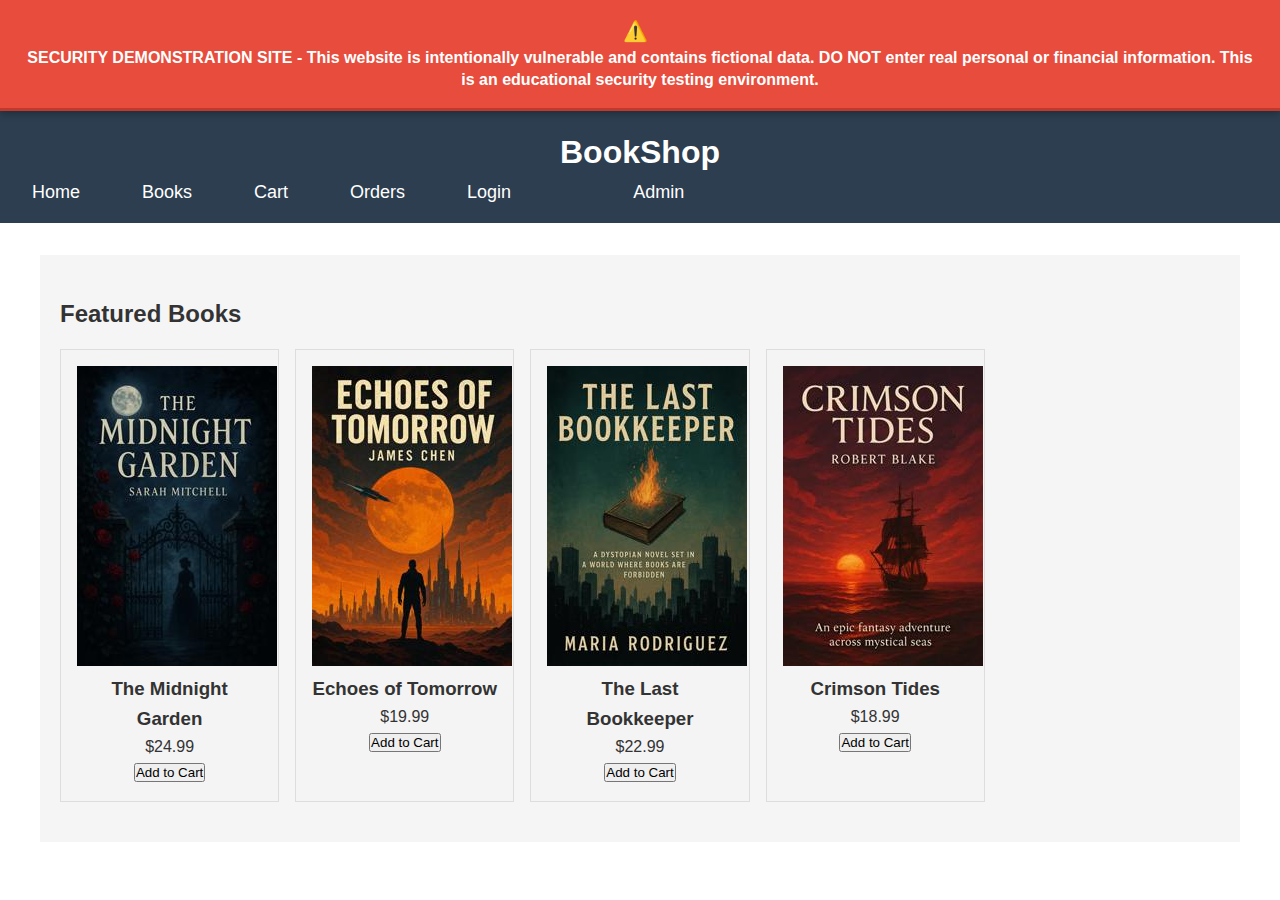
<file: index.html>
<!DOCTYPE html>
<html lang="en">
<head>
    <meta charset="UTF-8">
    <meta name="viewport" content="width=device-width, initial-scale=1.0">
    <title>BookShop - Online Book Store</title>
    <link rel="stylesheet" href="style.css">
</head>
<body>
<div class="security-warning-banner">
    <span class="warning-icon">⚠️</span>
    <span class="warning-text">
        <strong>SECURITY DEMONSTRATION SITE</strong> - This website is intentionally vulnerable and contains fictional data. 
        DO NOT enter real personal or financial information. This is an educational security testing environment.
    </span>
</div>
    <header>
        <h1>BookShop</h1>
        <nav>
            <ul class="nav-list" id="main-nav">
                <li><a href="index.html">Home</a></li>
                <li><a href="books.php">Books</a></li>
                <li><a href="cart.php">Cart</a></li>
                <li><a href="orders.php">Orders</a></li>
                <li><a href="login.php" id="login-link">Login</a></li>
                <li><a href="account.php" id="account-link" style="display: none;">My Account</a></li>
                <li><a href="logout.php" id="logout-link" style="display: none;">Logout</a></li>
                <li id="welcome-user" style="display: none; color: #27ae60;"></li>
                <li><a href="admin/login.php">Admin</a></li>
            </ul>
        </nav>
    </header>
    
    <main>
        <div id="user-welcome" style="display: none; background: #d4edda; padding: 10px; text-align: center; color: #155724; margin-bottom: 20px;">
            Welcome back, <span id="username-display"></span>!
        </div>
        
        <section id="featured">
            <h2>Featured Books</h2>
            <div id="book-list" class="book-grid">
                <!-- Books will be loaded here -->
            </div>
        </section>
    </main>
    
    <script>
        // Check login state on page load
        function checkLoginState() {
            // Check if user is logged in (this would normally check a session)
            // For now, we'll use localStorage to simulate session state
            const isLoggedIn = localStorage.getItem('userLoggedIn');
            const username = localStorage.getItem('username');
            
            if (isLoggedIn === 'true' && username) {
                // User is logged in - show account links
                document.getElementById('login-link').style.display = 'none';
                document.getElementById('account-link').style.display = 'block';
                document.getElementById('logout-link').style.display = 'block';
                document.getElementById('user-welcome').style.display = 'block';
                document.getElementById('username-display').textContent = username;
            } else {
                // User is not logged in - show login link
                document.getElementById('login-link').style.display = 'block';
                document.getElementById('account-link').style.display = 'none';
                document.getElementById('logout-link').style.display = 'none';
                document.getElementById('user-welcome').style.display = 'none';
            }
        }

        // Sample book data (this would normally come from your database)
        const featuredBooks = [
            { title: "The Midnight Garden", price: 24.99, image: "midnight-garden.jpg" },
            { title: "Echoes of Tomorrow", price: 19.99, image: "echoes-tomorrow.jpg" },
            { title: "The Last Bookkeeper", price: 22.99, image: "last-bookkeeper.jpg" },
            { title: "Crimson Tides", price: 18.99, image: "crimson-tides.jpg" }
        ];

        function loadFeaturedBooks() {
            const bookList = document.getElementById('book-list');
            let html = '';
            
            featuredBooks.forEach(book => {
                html += `
                    <div class="book-card">
                        <img src="images/${book.image}" alt="${book.title}" onerror="this.src='images/default-book.jpg'">
                        <h3>${book.title}</h3>
                        <p class="price">$${book.price.toFixed(2)}</p>
                        <button class="add-to-cart-btn" onclick="addToCart('${book.title}', ${book.price})">Add to Cart</button>
                    </div>
                `;
            });
            
            bookList.innerHTML = html;
        }

        function addToCart(title, price) {
            let cart = JSON.parse(localStorage.getItem('cart') || '[]');
            cart.push({title: title, price: price});
            localStorage.setItem('cart', JSON.stringify(cart));
            alert(title + ' added to cart!');
        }

        // Load content when page loads
        document.addEventListener('DOMContentLoaded', function() {
            checkLoginState();
            loadFeaturedBooks();
        });
    </script>
</body>
</html>
</file>
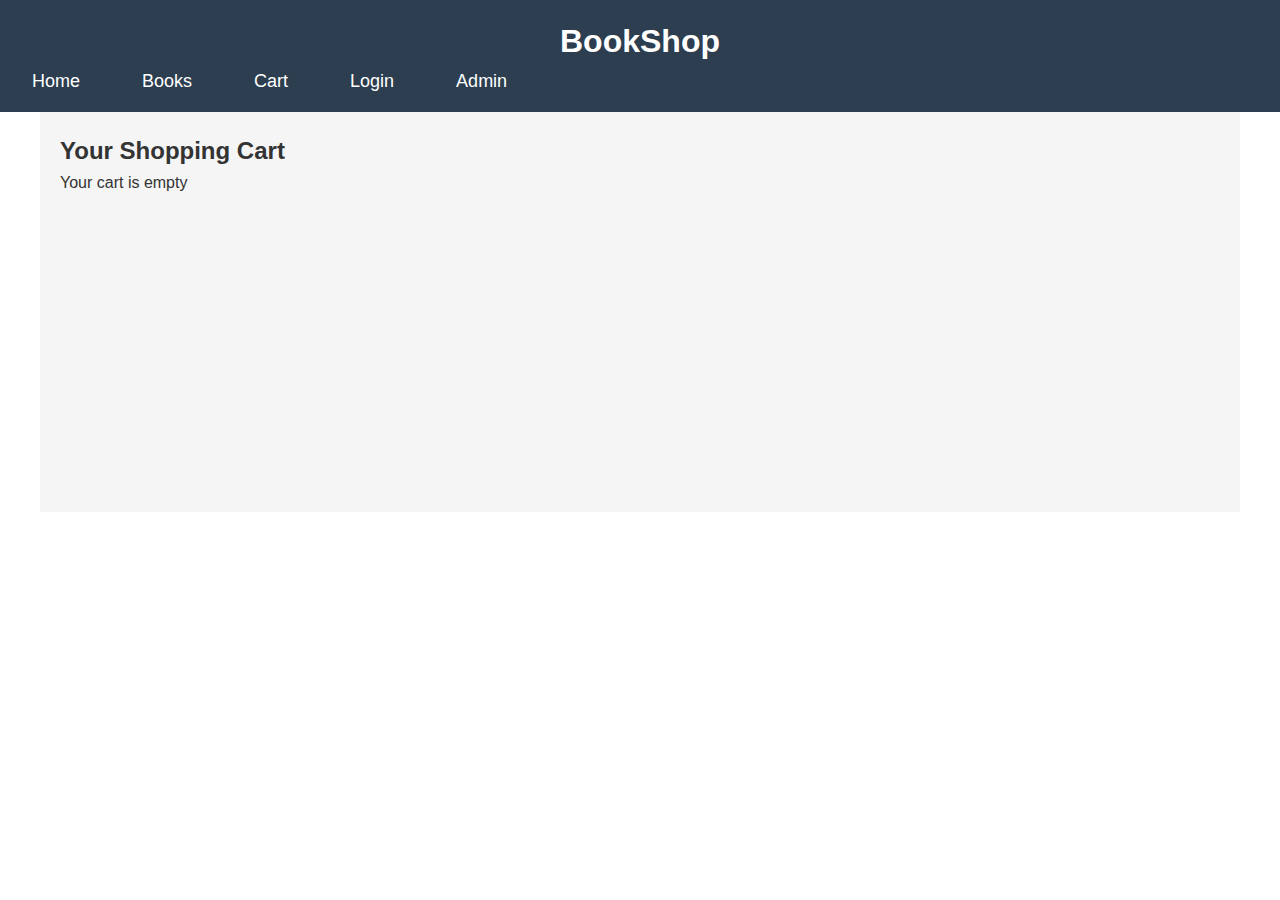
<file: cart.html>
<!DOCTYPE html>
<html lang="en">
<head>
    <meta charset="UTF-8">
    <meta name="viewport" content="width=device-width, initial-scale=1.0">
    <title>Shopping Cart</title>
    <link rel="stylesheet" href="style.css">
</head>
<body>
    <header>
        <h1>BookShop</h1>
        <nav>
            <ul class="nav-list">
                <li><a href="index.html">Home</a></li>
                <li><a href="books.php">Books</a></li>
                <li><a href="cart.html">Cart</a></li>
                <li><a href="login.php">Login</a></li>
                <li><a href="admin/login.php">Admin</a></li>
            </ul>
        </nav>
    </header>
    
    <main class="container">
        <h2>Your Shopping Cart</h2>
        <div id="cart-items">
            <p>Your cart is empty</p>
        </div>
    </main>
    
    <script>
        // Simple cart display from localStorage
        const cart = JSON.parse(localStorage.getItem('cart') || '[]');
        const cartDiv = document.getElementById('cart-items');
        
        if (cart.length > 0) {
            cartDiv.innerHTML = '<ul>' + cart.map(item => 
                `<li>${item.title} - $${item.price}</li>`
            ).join('') + '</ul>';
        }
    </script>
</body>
</html>
</file>
<file: style.css>
* {
    margin: 0;
    padding: 0;
    box-sizing: border-box;
}

body {
    font-family: Arial, sans-serif;
    line-height: 1.6;
    color: #333;
}

header {
    background: #2c3e50;
    color: white;
    padding: 1rem;
    text-align: center;
}

nav a {
    color: white;
    text-decoration: none;
    padding: 0 1rem;
}

main {
    max-width: 1200px;
    margin: 2rem auto;
    padding: 0 1rem;
}

.book-grid {
    display: grid;
    grid-template-columns: repeat(auto-fill, minmax(200px, 1fr));
    gap: 1rem;
    margin-top: 1rem;
}

.book-card {
    border: 1px solid #ddd;
    padding: 1rem;
    text-align: center;
    background: #f4f4f4;
}

.nav-list {
    list-style: none;
    display: flex;
    gap: 30px;
    margin: 0;
    padding: 0;
}
.security-warning-banner {
    background: #e74c3c;
    color: white;
    padding: 15px 20px;
    text-align: center;
    font-weight: bold;
    font-size: 16px;
    position: sticky;
    top: 0;
    z-index: 1000;
    box-shadow: 0 2px 8px rgba(0,0,0,0.3);
    border-bottom: 3px solid #c0392b;
}

.security-warning-banner .warning-icon {
    font-size: 20px;
    margin-right: 10px;
}

.security-warning-banner .warning-text {
    display: inline-block;
    line-height: 1.4;
}

.security-warning-banner a {
    color: #fff;
    text-decoration: underline;
    font-weight: bold;
}

.security-warning-banner a:hover {
    color: #ecf0f1;
}

.nav-list a {
    color: white;
    text-decoration: none;
    font-size: 18px;
    transition: opacity 0.3s;
}

.nav-list a:hover {
    opacity: 0.8;
    text-decoration: underline;
}

.container {
    max-width: 1200px;
    margin: 0 auto;
    padding: 20px;
}

main {
    min-height: 400px;
    background-color: #f5f5f5;
    padding: 40px 20px;
}
.nav-list li {
    display: flex;
    align-items: center;
}

.welcome-user {
    color: #27ae60 !important;
    font-weight: bold;
    padding: 0 1rem;
}
</file>
